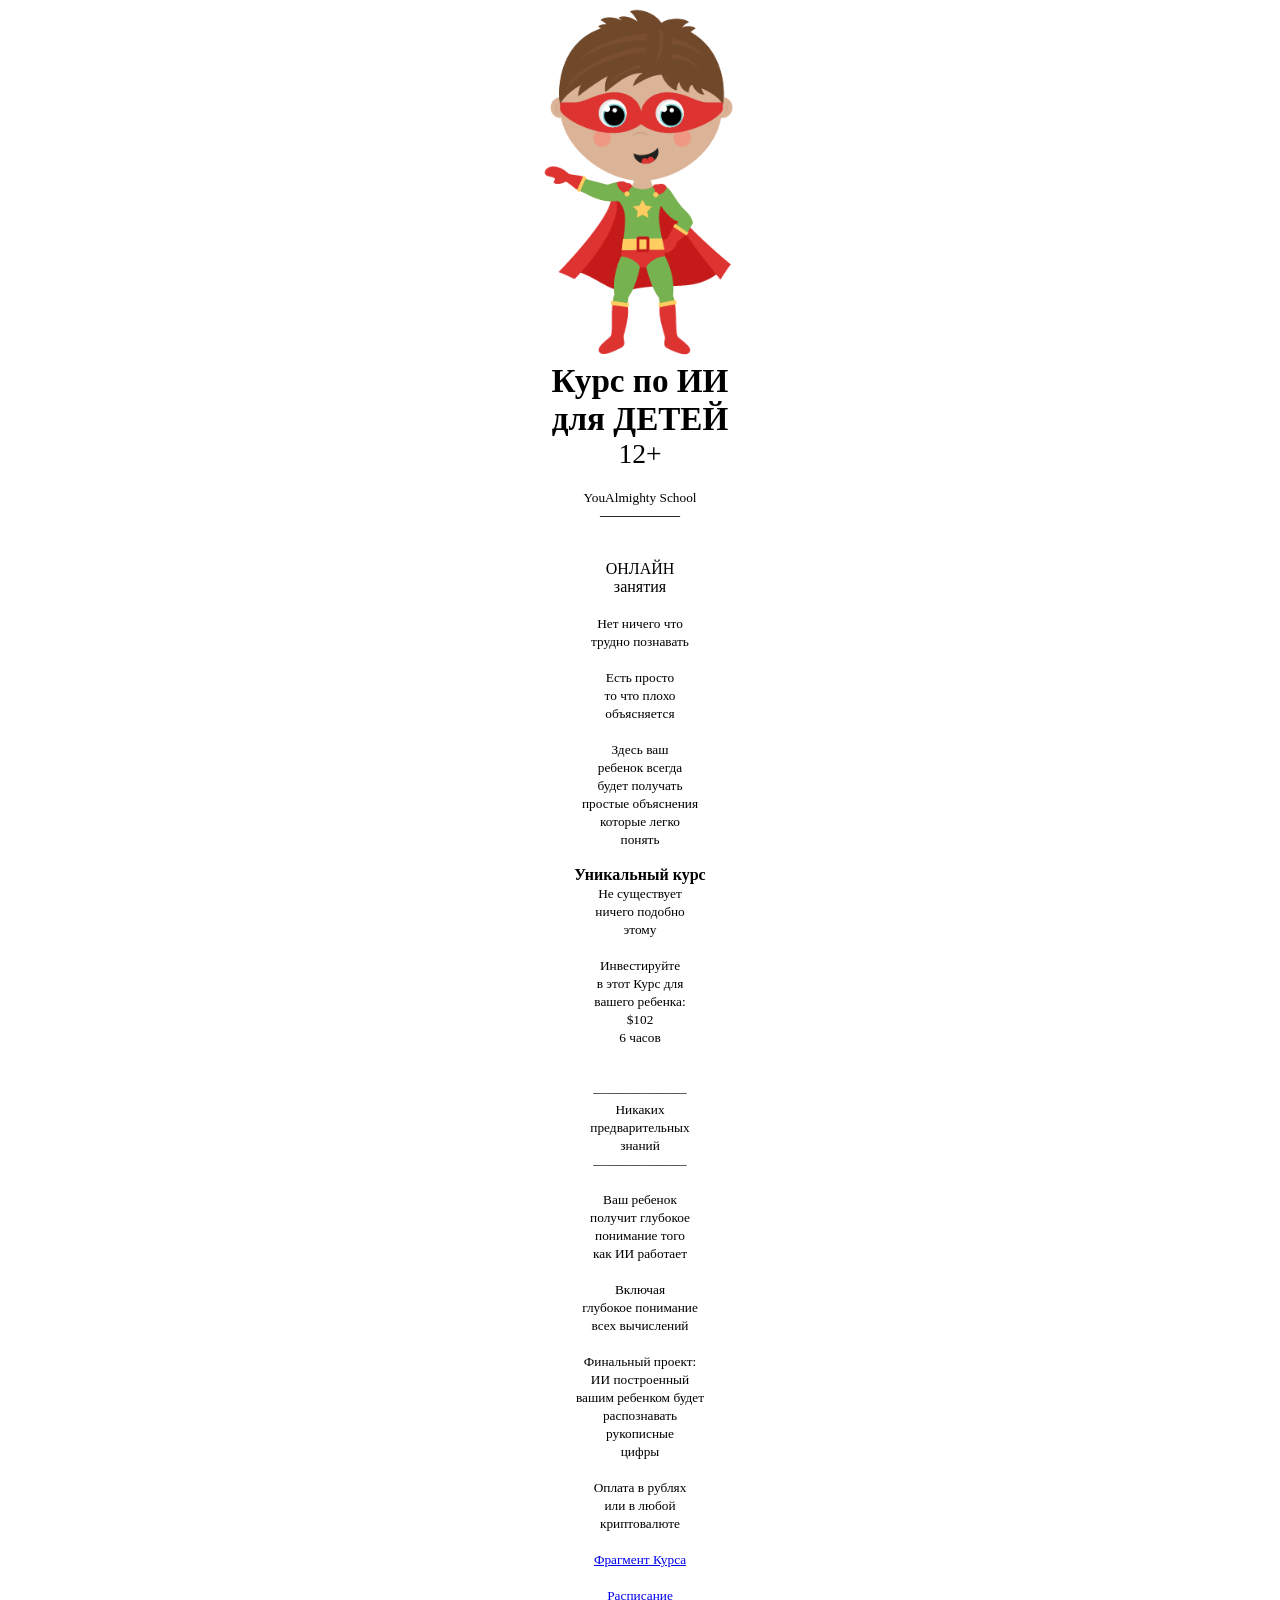
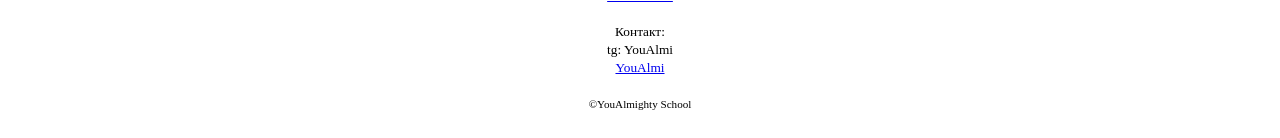
<file: ai.html>
<!DOCTYPE html>
<html>
<head>
<title>YouAlmighty | 2023</title>

<!-- META -->
<!-- GENERIC -->

<meta http-equiv="Content-Type" content="text/html; charset=UTF-8" />
<meta name= "description" content= "Курс по ИИ для детей 12+">
<meta name= "keywords" content= "AI, Artificial Intelligence, kid, kids, child, children, best, education, lessons, classes, sessions">
<meta name= "viewport" content= "width=device-width, maximum-scale=1">

<link rel="icon" href="icon.png" type="image/gif" sizes="16x16">

<!-- Style -->
<style>

.pointer {cursor: pointer;}

</style>
</head>

<!--  ---------------Body--------------- -->

<body>
	
<center>

<img src ="boyjoy.png" height = 350px>
<br>

<big><big><big><big><b>
Курс по ИИ<br>
для ДЕТЕЙ
</big></big></big></big></b>
<br>
<big><big><big>
12+<br>
</big></big></big>
<br>

<small>
YouAlmighty School<br>
</small>
—————<br>
<br><br>

ОНЛАЙН<br>
занятия<br>
<br>

<small>
Нет ничего что<br>
трудно познавать<br>
<br>
Есть просто<br>
то что плохо<br>
объясняется<br>
<br>
Здесь ваш<br>
ребенок всегда<br>
будет получать <br>
простые объяснения<br>
которые легко<br>
понять<br>
<br>
<big>
<b>
Уникальный курс<br>
</b>
</big>
Не существует<br>
ничего подобно<br>
этому<br>
<br>
Инвестируйте<br>
в этот Курс для<br>
вашего ребенка:<br>
$102<br>
6 часов<br>

<br><br>


———————<br>
Никаких<br>
предварительных<br>
знаний<br>
———————<br>
<br>
Ваш ребенок<br>
получит глубокое<br>
понимание того<br>
как ИИ работает<br>
<br>
Включая<br>
глубокое понимание<br>
всех вычислений<br>
<br>

Финальный проект:<br>
ИИ построенный<br>
вашим ребенком будет<br>
распознавать<br>
рукописные<br>
цифры<br>
<br>
Оплата в рублях<br>
или в любой<br>
криптовалюте<br>
<br>


<a href="https://docs.google.com/document/d/1OmAsVu5Fr_vIQTOKnuQlKn_81O-qUBbrs4UZg9RdURY/edit" target="_blank">Фрагмент Курса</a>
<br><br>



<a href="https://docs.google.com/document/d/1OmAsVu5Fr_vIQTOKnuQlKn_81O-qUBbrs4UZg9RdURY/edit" target="_blank">Расписание</a>
<br><br>





Контакт:<br>
tg: YouAlmi<br>
<a href="https://t.me/YouAlmi" target="_blank">YouAlmi</a>
<br><br>
<small>
©YouAlmighty School<br>
</small>
<br>


</center>



</body>
</html>
</file>
